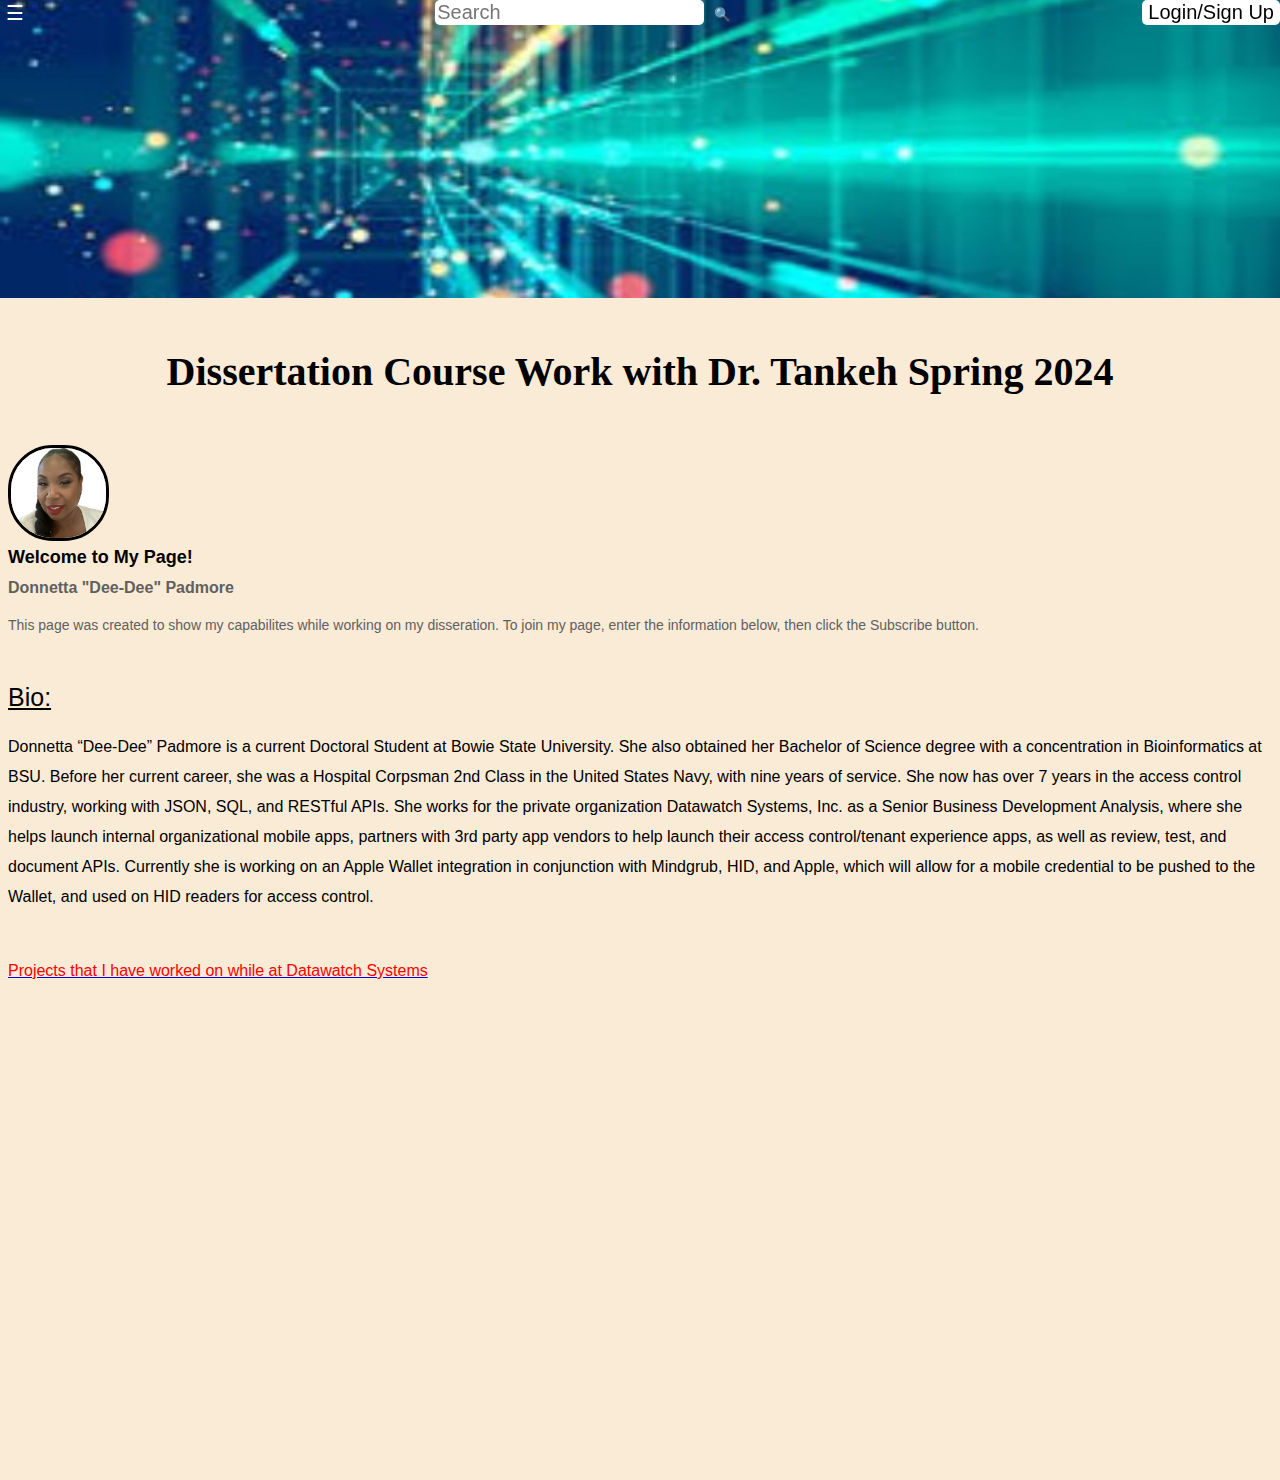
<file: index.html>
<!DOCTYPE html>
<html>
  
  <head>

    <title>Dissertation Course Work with Git Repository</title>

    <link rel="stylesheet" href="dissertation.css">

  </head>
  
  <body>
      <img class="header-photo-image" src="header-photo.jpg">
      
      <div class="header-container">
        <div class="left-section">
          <button style="border:none;
          background-color: transparent;
          color: white;
          font-size: 20px;
          cursor: pointer;">&#9776;</button>
        </div>
        <div class="middle-section">
          <input class="search-bar" placeholder="Search">
          <button style="cursor: pointer;
          background-color: transparent; border: none;">&#128269;</button>
        </div>
        <div class="right-section">
          <a href="login-sign-up.html">
            <button class="login-signup-button">Login/Sign Up</button>
          </a>
          
        </div>
      </div>
    

    <div class="subject-line">

      Dissertation Course Work with Dr. Tankeh Spring 2024

    </div>

    <img class="image" src="Donnetta Padmore Headshot.jpg">

    <p class="welcome-message">
      
      Welcome to My Page!

    </p>

    <p class="author">

      Donnetta "Dee-Dee" Padmore 
      
    </p>

    <p class="intro-message">
      
      This page was created to show my capabilites while working on my disseration. To join my page, enter 
      the information below, then click the Subscribe button.

    </p>

    <div>
      <p class="bio">
        Bio:
      </p>

      <p class="bio-paragraph">
        Donnetta “Dee-Dee” Padmore is a current Doctoral Student at Bowie State University.  She also obtained her Bachelor of Science degree with a concentration in Bioinformatics at BSU.  Before her current career, she was a Hospital Corpsman 2nd Class in the United States Navy, with nine years of service.  She now has over 7 years in the access control industry, working with JSON, SQL, and RESTful APIs. She works for the private organization Datawatch Systems, Inc. as a Senior Business Development Analysis, where she helps launch internal organizational mobile apps, partners with 3rd party app vendors to help launch their access control/tenant experience apps, as well as review, test, and document APIs.  Currently she is working on an Apple Wallet integration in conjunction with Mindgrub, HID, and Apple, which will allow for a mobile credential to be pushed to the Wallet, and used on HID readers for access control.
    </p>
    </div>

    <div>

      <a href="https://www.datawatchsystems.com/services/mobile-solutions/" target="_blank">
        <p class="projects">
          Projects that I have worked on while at Datawatch Systems
        </p>
      </a>
    </div>

    
  </body>
</html>
</file>
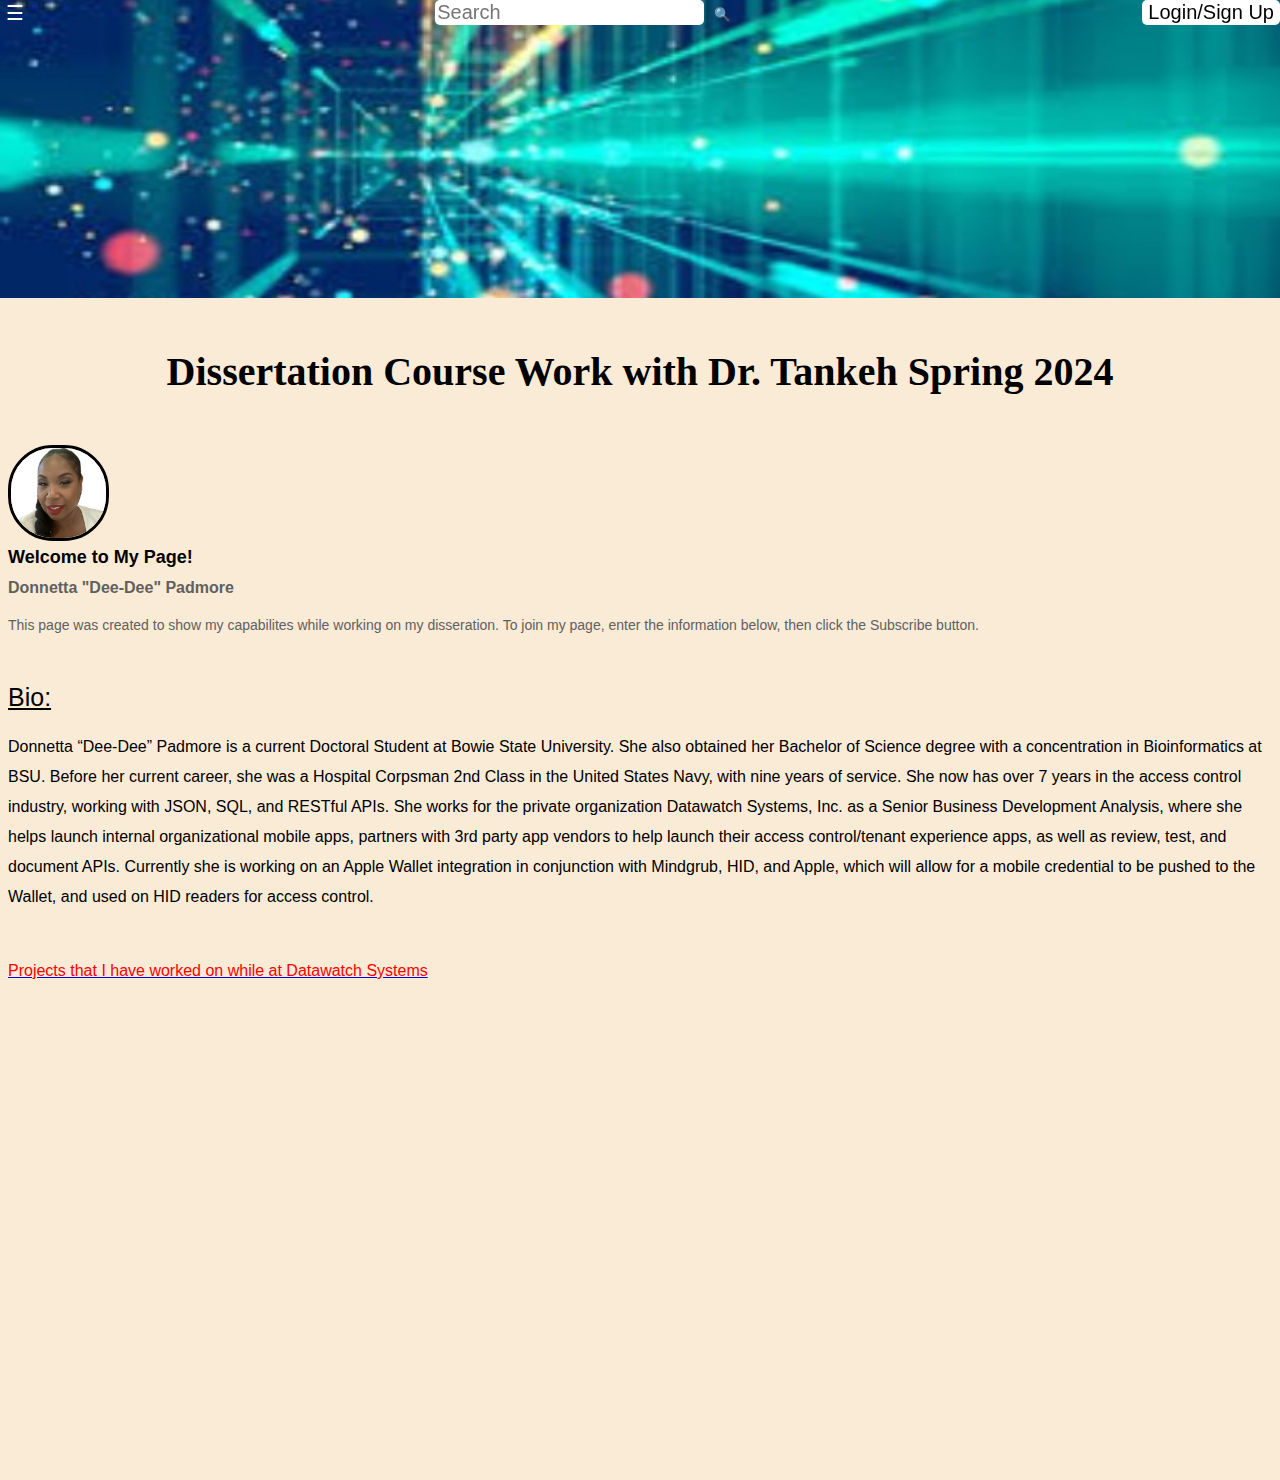
<file: dissertation-intro.html>
<!DOCTYPE html>
<html>
  
  <head>

    <title>Dissertation Course Work with Git Repository</title>

    <link rel="stylesheet" href="dissertation.css">

  </head>
  
  <body>
      <img class="header-photo-image" src="header-photo.jpg">
      
      <div class="header-container">
        <div class="left-section">
          <button style="border:none;
          background-color: transparent;
          color: white;
          font-size: 20px;
          cursor: pointer;">&#9776;</button>
        </div>
        <div class="middle-section">
          <input class="search-bar" placeholder="Search">
          <button style="cursor: pointer;
          background-color: transparent; border: none;">&#128269;</button>
        </div>
        <div class="right-section">
          <a href="login-sign-up.html">
            <button class="login-signup-button">Login/Sign Up</button>
          </a>
          
        </div>
      </div>
    

    <div class="subject-line">

      Dissertation Course Work with Dr. Tankeh Spring 2024

    </div>

    <img class="image" src="Donnetta Padmore Headshot.jpg">

    <p class="welcome-message">
      
      Welcome to My Page!

    </p>

    <p class="author">

      Donnetta "Dee-Dee" Padmore 
      
    </p>

    <p class="intro-message">
      
      This page was created to show my capabilites while working on my disseration. To join my page, enter 
      the information below, then click the Subscribe button.

    </p>

    <div>
      <p class="bio">
        Bio:
      </p>

      <p class="bio-paragraph">
        Donnetta “Dee-Dee” Padmore is a current Doctoral Student at Bowie State University.  She also obtained her Bachelor of Science degree with a concentration in Bioinformatics at BSU.  Before her current career, she was a Hospital Corpsman 2nd Class in the United States Navy, with nine years of service.  She now has over 7 years in the access control industry, working with JSON, SQL, and RESTful APIs. She works for the private organization Datawatch Systems, Inc. as a Senior Business Development Analysis, where she helps launch internal organizational mobile apps, partners with 3rd party app vendors to help launch their access control/tenant experience apps, as well as review, test, and document APIs.  Currently she is working on an Apple Wallet integration in conjunction with Mindgrub, HID, and Apple, which will allow for a mobile credential to be pushed to the Wallet, and used on HID readers for access control.
    </p>
    </div>

    <div>

      <a href="https://www.datawatchsystems.com/services/mobile-solutions/" target="_blank">
        <p class="projects">
          Projects that I have worked on while at Datawatch Systems
        </p>
      </a>
    </div>

    
  </body>
</html>
</file>
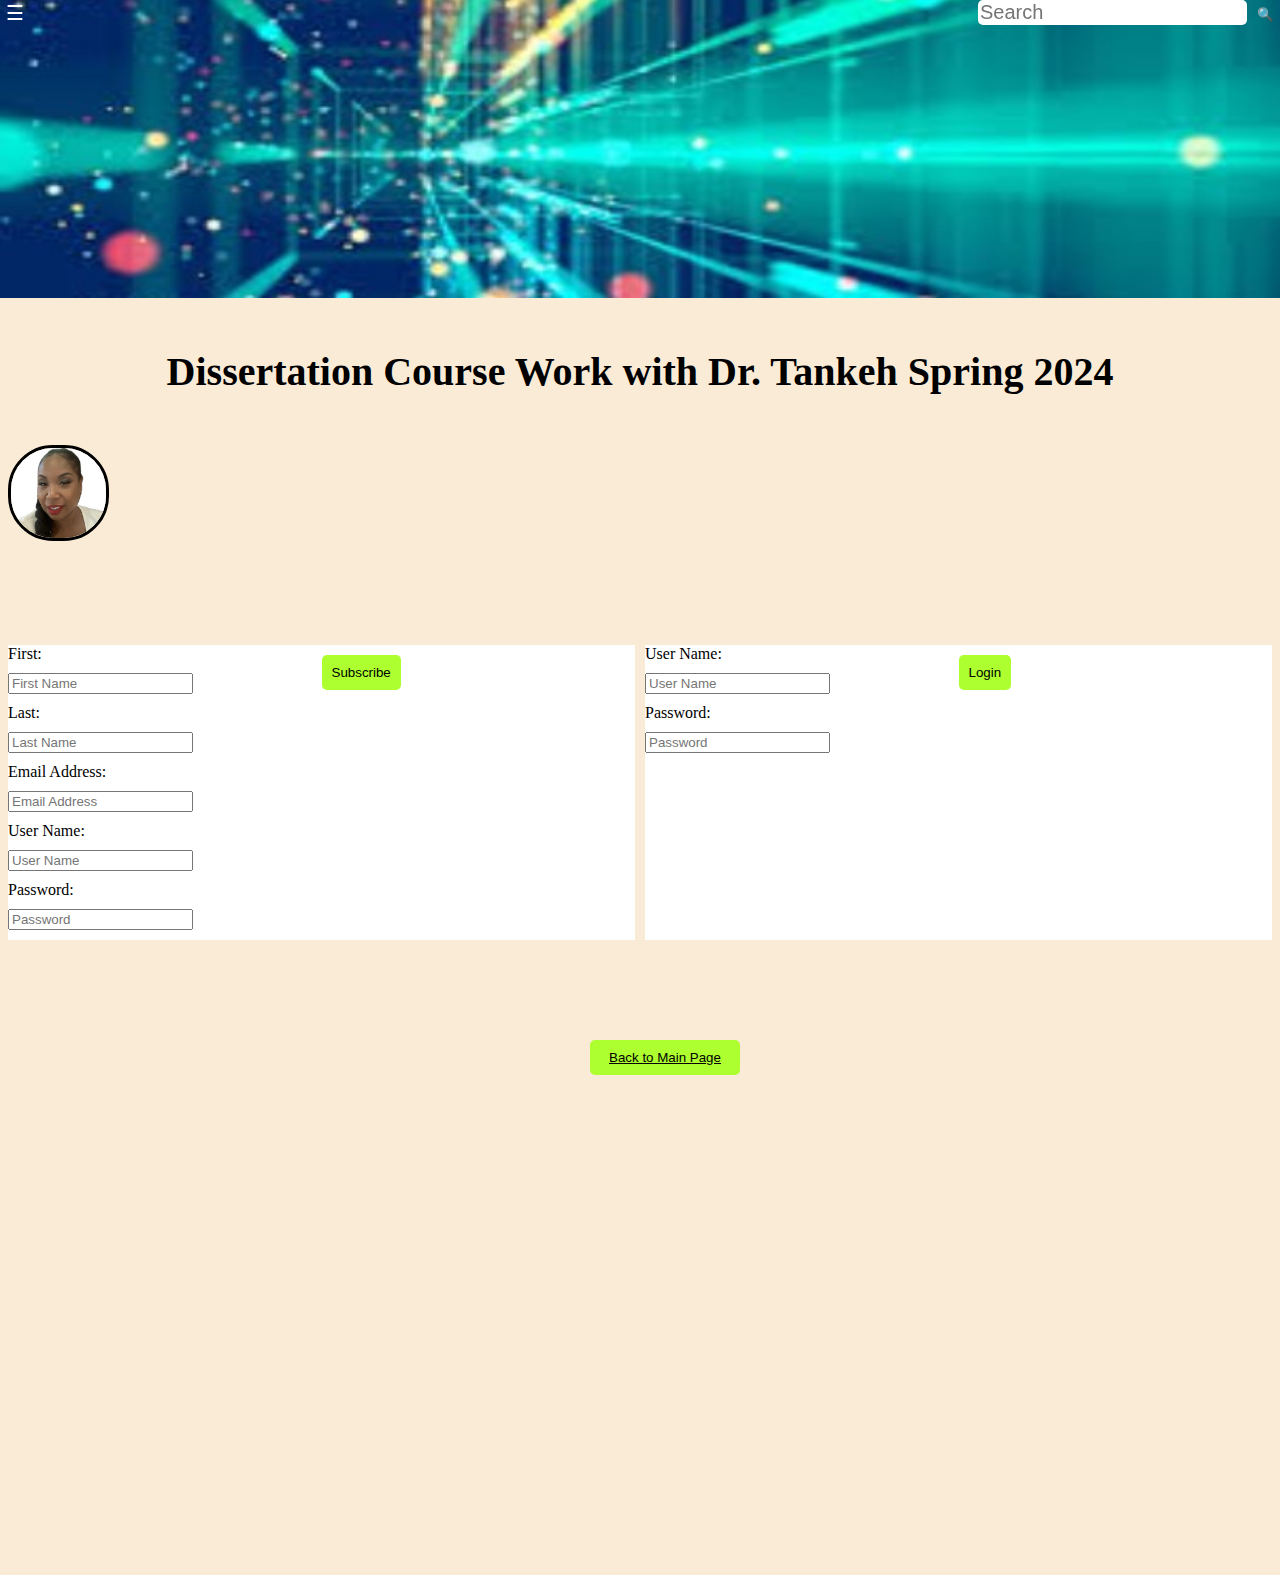
<file: login-sign-up.html>
<!DOCTYPE html>
<html>
  <head>
    <title>Login/Sign Up</title>

    <link rel="stylesheet" href="dissertation.css">
  </head>
  <body>

    <img class="header-photo-image" src="header-photo.jpg">
    <div class="header-container">
      <div class="left-section">
        <button style="border:none;
          background-color: transparent;
          color: white;
          font-size: 20px;
          cursor: pointer;">&#9776;</button>
      </div>
      <div class="middle-section">
        <input class="search-bar" placeholder="Search">
        <button style="cursor: pointer;
        background-color: transparent; border: none;">&#128269;</button>
      </div>
    </div>

    <div class="subject-line">

      Dissertation Course Work with Dr. Tankeh Spring 2024

    </div>

    <img class="image" src="Donnetta Padmore Headshot.jpg">

    <div class="login-or-signup">
      <div class="sign-up">
        <div>
          <div class="js-subscription-info"> 
            First:
            <input placeholder="First Name" class="first-name js-first-name-text">
          </div>
          <div>
            Last:
            <input placeholder="Last Name" class="last-name js-last-name-text">
          </div>
          <div> 
            Email Address:
            <input placeholder="Email Address" class="email js-email-text">
          </div>
          <div> 
            User Name:
            <input placeholder="User Name" class="username js-username-text">
          </div>
          <div>
            Password:
            <input placeholder="Password" class="password js-password-text">
          </div>
        </div>
      <div class="subscribe">
        <button style="background-color: greenyellow" class="subscribe-button js-subscribe-button" onclick="subscribe()
        ">Subscribe</button>
      </div> 
      <div class="js-subscription">

      </div>
    </div>
      <div class="login-container">
        <div>
          <div class="js-login"> 
            User Name:
            <input placeholder="User Name" class="username js-username-text">
          </div>
          <div>
            Password:
            <input placeholder="Password" class="password js-password-text">
          </div>
        </div>
      <div class="login">
        <button style="background-color: greenyellow" class="login-button">Login</button>
      </div>  
  </div>
  </div>

  <a href="https://dvaressepadmore79.github.io/Dissertation-Project-With-Subscription/">
    <div class="back-to-main">
      <button class="back-to-main-button">Back to Main Page</button>
    </div>
  </a>
  

  <script>
      function subscribe()
      {
        const buttonElement = document.querySelector('.js-subscribe-button');

        if (buttonElement.innerHTML === 'Subscribe')
        {
          buttonElement.innerHTML = 'Unsubscribe';
          buttonElement.style.background = "red";
          let firstNameInput = document.querySelector('.js-first-name-text');
          let lastNameInput = document.querySelector('.js-last-name-text');
          let emailInput = document.querySelector('.js-email-text');
          people.firstName = firstNameInput.value;
          people.lastName = lastNameInput.value;
          people.email = emailInput.value;

          firstNameInput.value = "";
          lastNameInput.value = "";
          emailInput.value = "";
    
          document.querySelector('.js-subscription').innerHTML = `Congratulations ${people.firstName} ${people.lastName} . You have subscribed!`;
         
          addToStorage(people.firstName, people.lastName, people.email);
         

        }
        else
        {
          buttonElement.innerHTML = 'Subscribe';
          buttonElement.style.background = "greenyellow";
          document.querySelector('.js-subscription').innerHTML = " ";
          alert("You have unsubscribed!!  We are sad to see you go!");
          
        }
      }

      const people = {
        firstName: " ",
        lastName: " ",
        email: " "
      };
      
      function addToStorage(first, last, email)
        {
        localStorage.setItem('people', JSON.stringify(people));
        const person= JSON.parse((localStorage.getItem('people')));
        }
     
        
    </script>
    
  </body>
</html>
</file>
<file: dissertation.css>
.subject-line
 {
   font-weight: bold;
   color: black;
   text-align: center;
   font-size: 40px;
   margin-top: 50px;
   
 }

 .header-container
 {
   display: flex;
   flex-direction: row;
   flex: 1;
   justify-content: space-between;
   position: fixed;
   top: 0;
   left: 0;
   right: 0;
 }
 .header-photo-image
 {
    display: grid;
    grid-template-columns: 1fr;
    width: 1583px;
    height: 300px;
    margin-left: -8px;
    margin-right: -50px;
    margin-top:-10px;
   
   
 }
 
 p
 {
   font-family: Arial;
   margin-top: 0;
   margin-bottom: 0;
 }
 
 .welcome-message
 {
   font-size: 18px;
   font-weight: bold;
   width: 300px;
   line-height: 24px;
   margin-bottom: 5px;
 }
 
 .intro-message
 {
   font-size: 14px;
   color: rgb(96, 96, 96);
   margin-bottom: 50px;
 }
 
 .author
 {
   font-family: Arial;
   font-weight: bold;
   color: rgb(96, 96, 96);
   margin-top: 10px;
   margin-bottom: 20px;
 }
 
 .image
 {
   height: 90px;
   width: 95px;
   object-fit: contatin;
   border-color: black;
   border-style: solid;
   border-radius: 45px;
   margin-top:50px;
 }

 .first-name, .last-name, .email, .username, .password
 {
   display: block;
   margin-top: 10px;
   margin-right: 10px;
   margin-bottom: 10px;
 }

 .subscribe-button, .login-button
 {
   margin-top: 10px;
   margin-bottom: 20px;
   border: none;
   padding: 10px 10px 10px;
   border-radius: 5px;
   cursor: pointer;
   transition: 0.15s
 }

 .subscribe-button:hover
 {
   background-color: rgb(214, 200, 200);
   color: black;
   transition: 0.15s;
 }


 .intro-subscribe-container
 {
   display: inline-block;
   margin-top:100px;
  
 }

 .intro-subscribe-container
 {
   display: grid;
   grid-template-columns: 1fr 1fr 1fr 1fr;
   column-gap: 20px;
   row-gap: 20px;
 }

 body
 {
   background-color:antiquewhite; 
   padding-left: 0px; 
   padding-top: 100; 
   margin-bottom: 500px;
   
 }
 
 .login-signup-button
 {
   cursor: pointer;
   background-color: white;
   font-size: 20px;
   border: none;
   border-radius: 5px;
   font-weight: normal;
 }

 .login-or-signup
 {
  display: grid;
  grid-template-columns: 1fr 1fr;
  margin-top: 100px;
  margin-left:0;
  column-gap:10px;
 }

 .sign-up, .login-container
 {
  display: grid;
  grid-template-columns: 1fr 1fr;
  border-width: 1px;
  background-color: white;

 }

 .back-to-main
 {
  display: grid;
  grid-template-columns: 100px;
  justify-content: center;
  margin-top: 100px;
 }

 .back-to-main-button
 {
  background-color: greenyellow;
  border: none;
  text-decoration: underline;
  cursor: pointer;
  padding-top: 10px;
  padding-bottom: 10px;
  align-items: center;
  width: 150px;
  border-radius: 5px;
 }

 .bio 
 {
  margin-bottom: 20px;
  font-family: Arial;
  font-size: 25px;
  text-decoration: underline;
 }
 .bio-paragraph
 {
  line-height: 30px;
 }

 .projects
 {
  margin-top: 50px;
  color: red;
 }

 .search-bar
 {
  border: none;
  font-size: 20px;
  border-radius: 5px;
  
 }
</file>
